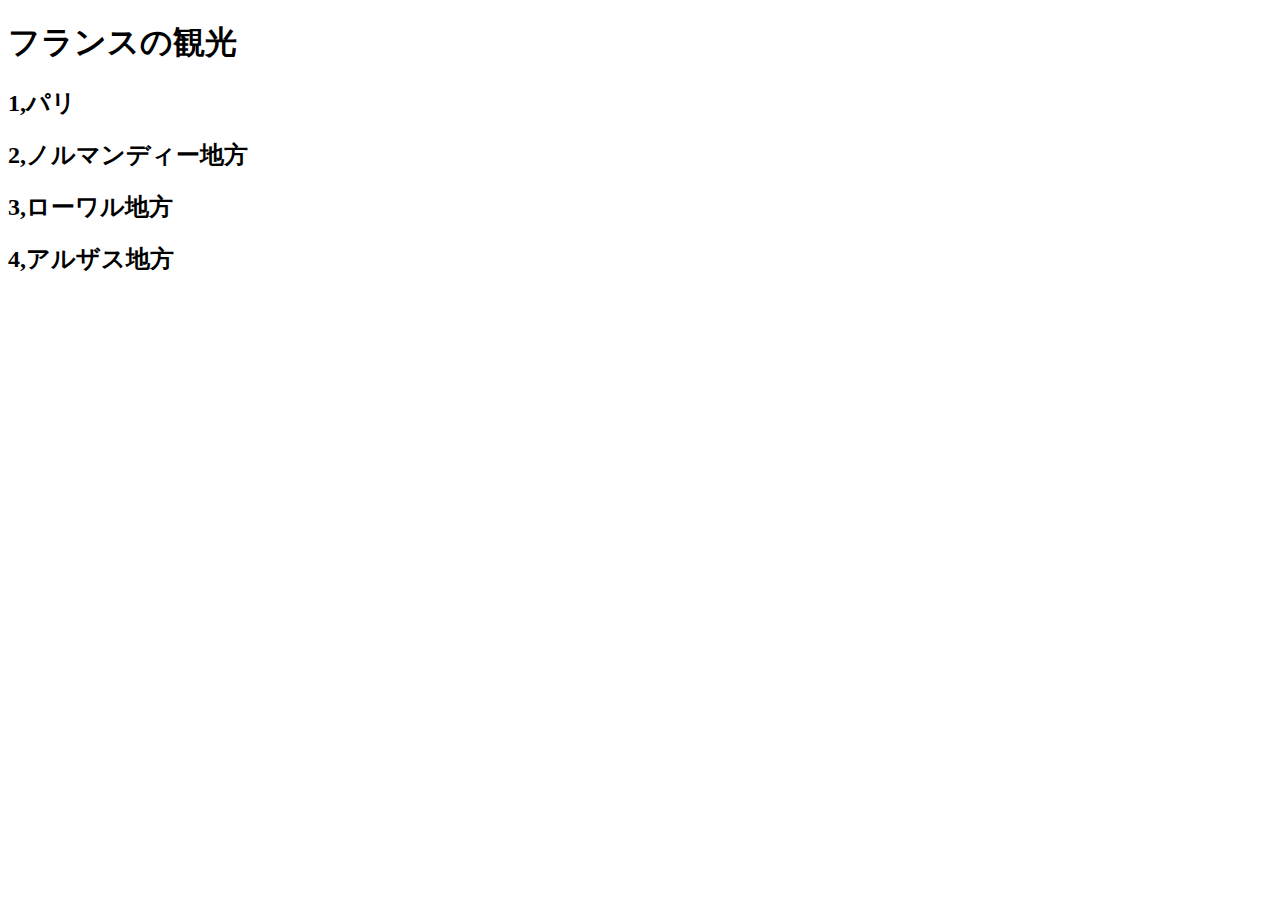
<file: index.html>
<!DOCTYPE html>
<html lang="ja">
    <head>
        <meta charset="UTF-8">
        <title>チームで作るWebサイト</title>
        <link rel="stylesheet" href="css/index.css">
    </head>
    <body>
        <h1>フランスの観光</h1>
        <h2>1,パリ</h2>
        <h2>2,ノルマンディー地方</h2>
        <h2>3,ローワル地方</h2>
        <h2>4,アルザス地方</h2>
    </body>
</html>
</file>
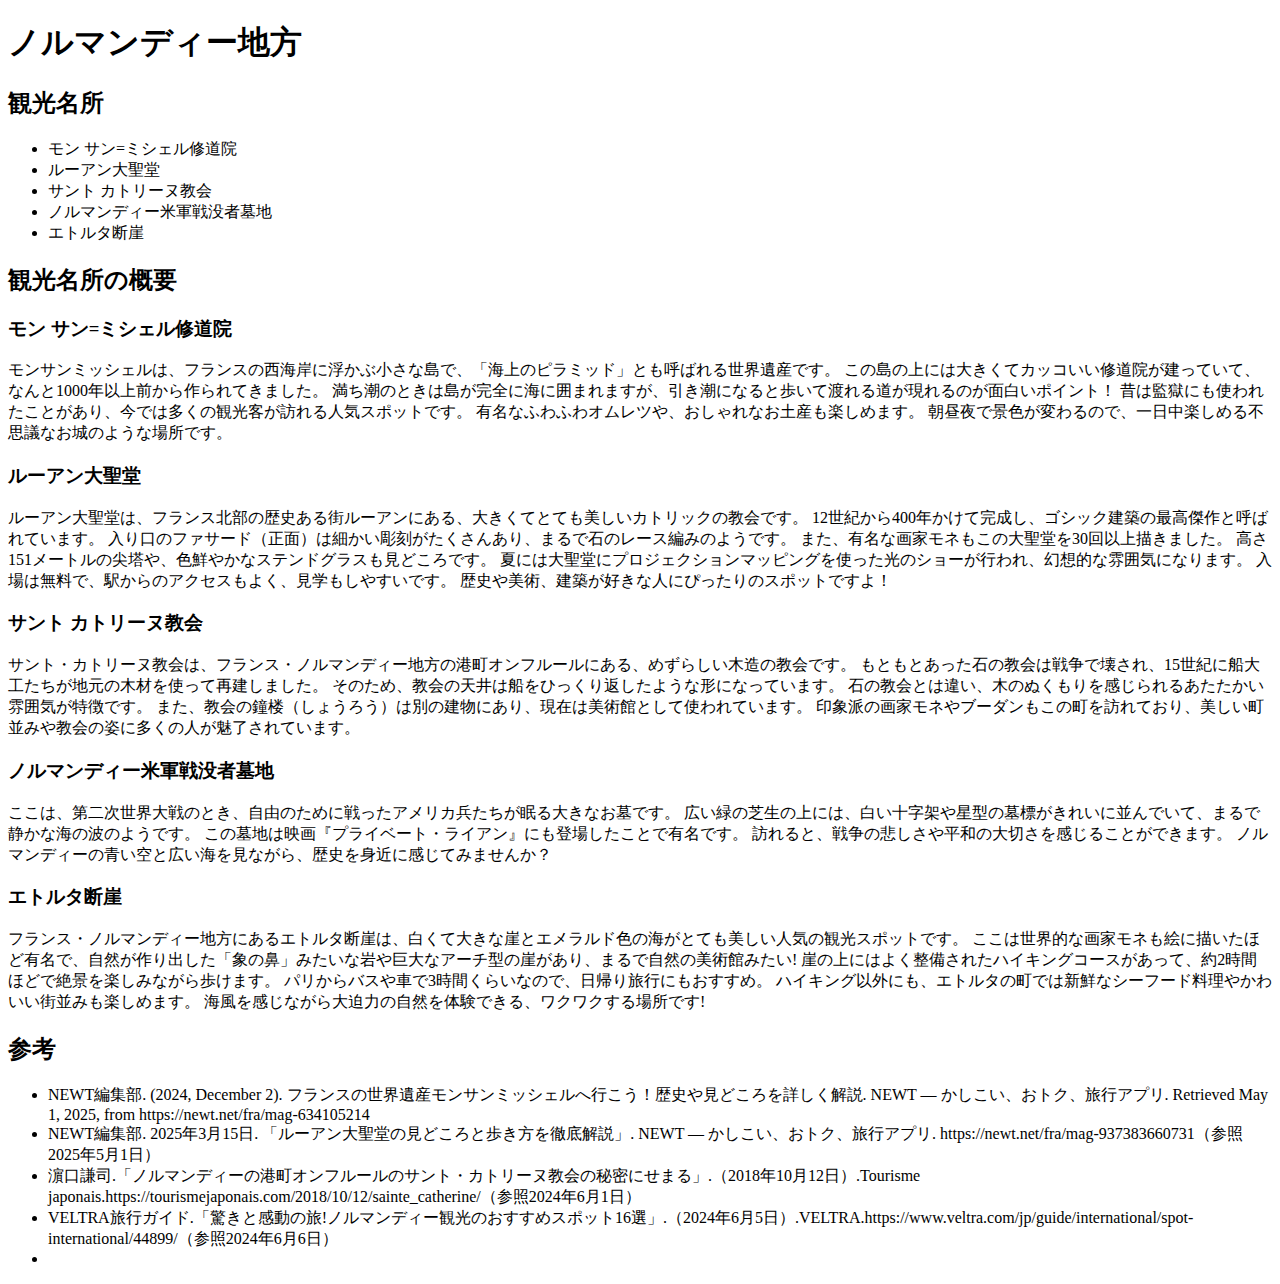
<file: France2.html>
<!DOCTYPE html>
<html lang="ja">
    <head>
         <meta charset="UTF-8">
        <title>ノルマンディー地方での観光</title>
        <link rel="stylesheet" href="css/index.css">
    </head>
    <body>
       <h1>ノルマンディー地方</h1>

       <h2>観光名所</h2>
       <ul>
        <li>モン サン=ミシェル修道院</li>
        <li>ルーアン大聖堂</li>
        <li>サント カトリーヌ教会</li>
        <li>ノルマンディー米軍戦没者墓地</li>
        <li>エトルタ断崖</li>
       </ul>

       <h2>観光名所の概要</h2>
       <h3>モン サン=ミシェル修道院</h3>
       <p>モンサンミッシェルは、フランスの西海岸に浮かぶ小さな島で、「海上のピラミッド」とも呼ばれる世界遺産です。
        この島の上には大きくてカッコいい修道院が建っていて、なんと1000年以上前から作られてきました。
        満ち潮のときは島が完全に海に囲まれますが、引き潮になると歩いて渡れる道が現れるのが面白いポイント！
        昔は監獄にも使われたことがあり、今では多くの観光客が訪れる人気スポットです。
        有名なふわふわオムレツや、おしゃれなお土産も楽しめます。
        朝昼夜で景色が変わるので、一日中楽しめる不思議なお城のような場所です。
       </p>

       <h3>ルーアン大聖堂</h3>
       <p>ルーアン大聖堂は、フランス北部の歴史ある街ルーアンにある、大きくてとても美しいカトリックの教会です。
        12世紀から400年かけて完成し、ゴシック建築の最高傑作と呼ばれています。
        入り口のファサード（正面）は細かい彫刻がたくさんあり、まるで石のレース編みのようです。
        また、有名な画家モネもこの大聖堂を30回以上描きました。
        高さ151メートルの尖塔や、色鮮やかなステンドグラスも見どころです。
        夏には大聖堂にプロジェクションマッピングを使った光のショーが行われ、幻想的な雰囲気になります。
        入場は無料で、駅からのアクセスもよく、見学もしやすいです。
        歴史や美術、建築が好きな人にぴったりのスポットですよ！
       </p>
       
        <h3>サント カトリーヌ教会</h3>
        <p>サント・カトリーヌ教会は、フランス・ノルマンディー地方の港町オンフルールにある、めずらしい木造の教会です。
            もともとあった石の教会は戦争で壊され、15世紀に船大工たちが地元の木材を使って再建しました。
            そのため、教会の天井は船をひっくり返したような形になっています。
            石の教会とは違い、木のぬくもりを感じられるあたたかい雰囲気が特徴です。
            また、教会の鐘楼（しょうろう）は別の建物にあり、現在は美術館として使われています。
            印象派の画家モネやブーダンもこの町を訪れており、美しい町並みや教会の姿に多くの人が魅了されています。
        </p>
       
       <h3>ノルマンディー米軍戦没者墓地</h3>
       <p>ここは、第二次世界大戦のとき、自由のために戦ったアメリカ兵たちが眠る大きなお墓です。
        広い緑の芝生の上には、白い十字架や星型の墓標がきれいに並んでいて、まるで静かな海の波のようです。
        この墓地は映画『プライベート・ライアン』にも登場したことで有名です。
        訪れると、戦争の悲しさや平和の大切さを感じることができます。
        ノルマンディーの青い空と広い海を見ながら、歴史を身近に感じてみませんか？
       </p>
       
       <h3>エトルタ断崖</h3>
       <p>フランス・ノルマンディー地方にあるエトルタ断崖は、白くて大きな崖とエメラルド色の海がとても美しい人気の観光スポットです。
        ここは世界的な画家モネも絵に描いたほど有名で、自然が作り出した「象の鼻」みたいな岩や巨大なアーチ型の崖があり、まるで自然の美術館みたい!
        崖の上にはよく整備されたハイキングコースがあって、約2時間ほどで絶景を楽しみながら歩けます。
        パリからバスや車で3時間くらいなので、日帰り旅行にもおすすめ。
        ハイキング以外にも、エトルタの町では新鮮なシーフード料理やかわいい街並みも楽しめます。
        海風を感じながら大迫力の自然を体験できる、ワクワクする場所です!
       </p>
    
       <h2>参考</h2>
       <ul>
        <li>NEWT編集部. (2024, December 2). フランスの世界遺産モンサンミッシェルへ行こう！歴史や見どころを詳しく解説. NEWT — かしこい、おトク、旅行アプリ. Retrieved May 1, 2025, from https://newt.net/fra/mag-634105214 </li>
        <li>NEWT編集部. 2025年3月15日. 「ルーアン大聖堂の見どころと歩き方を徹底解説」. NEWT — かしこい、おトク、旅行アプリ. https://newt.net/fra/mag-937383660731（参照 2025年5月1日） </li>
        <li>濵口謙司.「ノルマンディーの港町オンフルールのサント・カトリーヌ教会の秘密にせまる」.（2018年10月12日）.Tourisme japonais.https://tourismejaponais.com/2018/10/12/sainte_catherine/（参照2024年6月1日）</li>
        <li>VELTRA旅行ガイド.「驚きと感動の旅!ノルマンディー観光のおすすめスポット16選」.（2024年6月5日）.VELTRA.https://www.veltra.com/jp/guide/international/spot-international/44899/（参照2024年6月6日）</li>
        <li></li>
       </ul>

    </body>
</html>
</file>
<file: css/index.css>
.red{
    color:red
}
</file>
